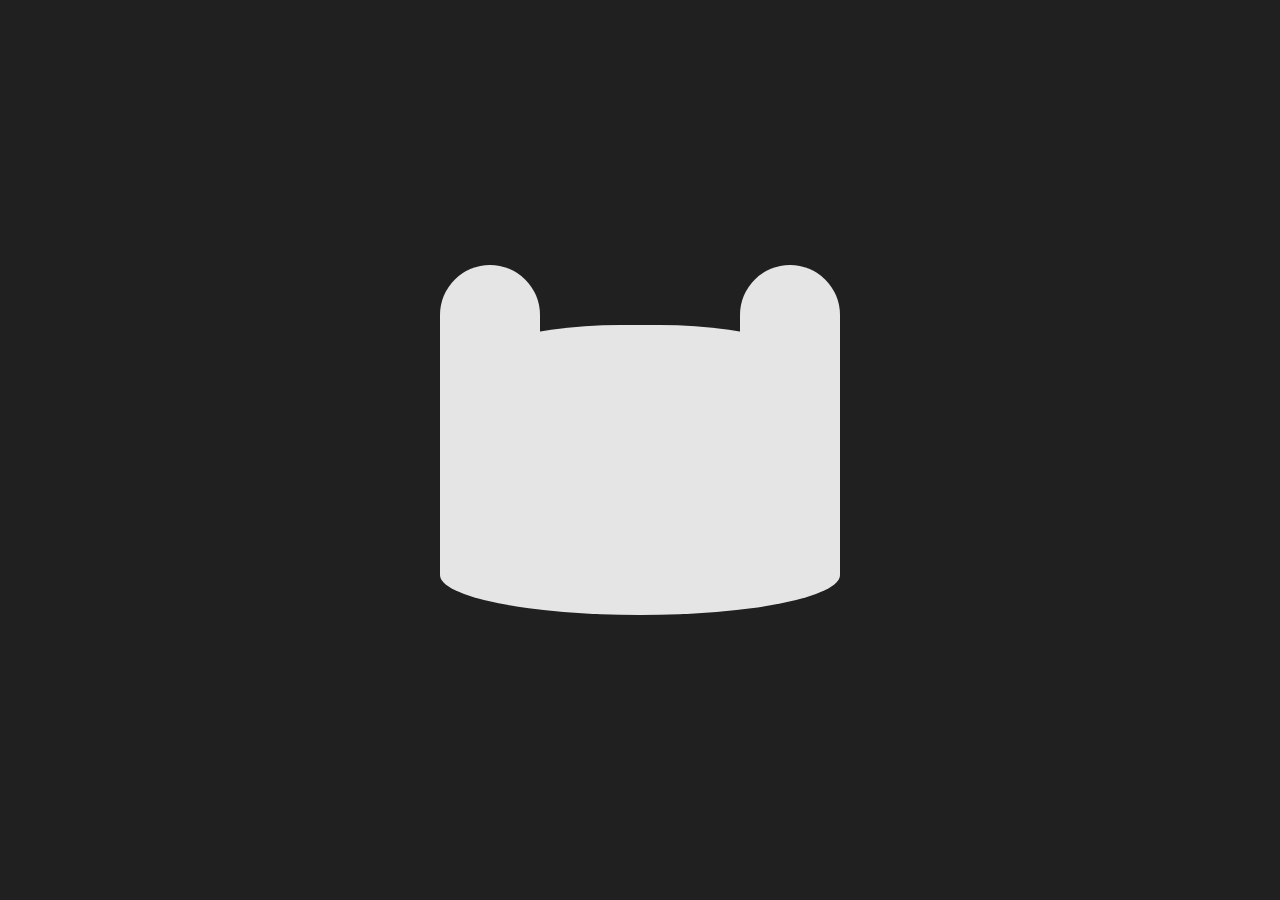
<file: index.html>
<!DOCTYPE html>
<html lang="en">
<head>
  <meta charset="UTF-8">
  <meta http-equiv="X-UA-Compatible" content="IE=edge">
  <meta name="viewport" content="width=device-width, initial-scale=1.0">
  <title>Fim - adventure time</title>
  <link rel="stylesheet" href="./style.css">
</head>
<body>

  <div class="head">
    <div class="face">
      <div class="eyes">
        <div></div>
        <div></div>
      </div>
      <div class="smile"></div>
    </div>
  </div>

</body>
</html>
</file>
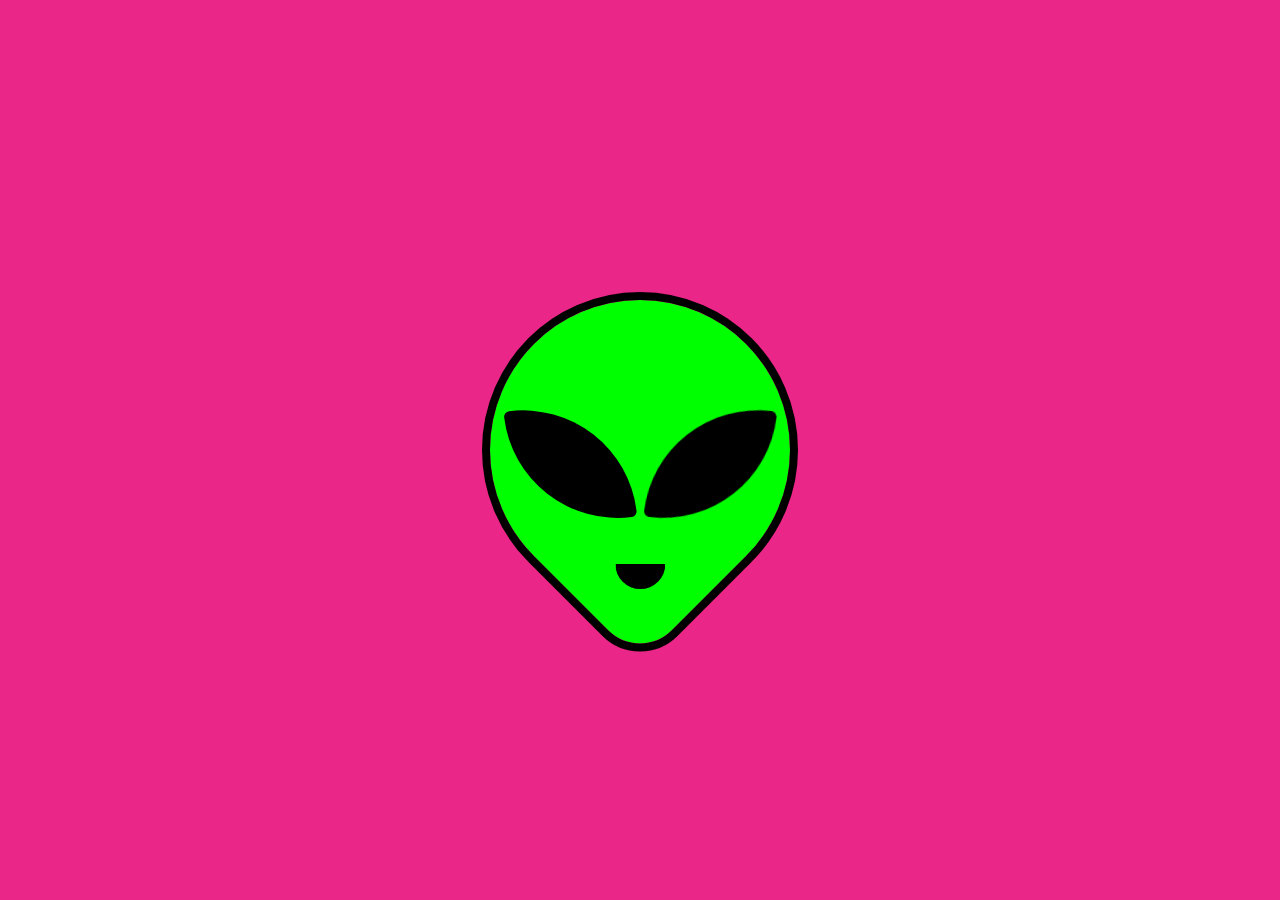
<file: Alien/index.html>
<!DOCTYPE html>
<html lang="en">
<head>
  <meta charset="UTF-8">
  <meta http-equiv="X-UA-Compatible" content="IE=edge">
  <meta name="viewport" content="width=device-width, initial-scale=1.0">
  <title>Alien</title>
  <link rel="stylesheet" href="./alien.css">
</head>
<body>
  <div class="container">
    <div class="face">
      <div class="eyes">
        <div></div>
        <div></div>
      </div>
      <div class="smile"></div>
    </div>
  </div>
</body>
</html>
</file>
<file: style.css>
*, *::after, *::before {
  margin: 0;
  padding: 0;
  box-sizing: border-box;
}

body {
  background: #202020;
  display: flex;
  justify-content: center;
  align-items: center;
  height: 100vh;
  overflow: hidden;
}

.head {
  position: relative;
  width: 400px;
  height: 250px;
  background: #e5e5e5;
  border-radius: 45% 45% 0 0/25% 25% 0 0;
  display: flex;
  align-items: center;
  justify-content: center;
}

.head::before, .head::after {
  content: '';
  position: absolute;
  background: inherit;
  left: 0;
  bottom: 0;
  z-index: -1;
}

.head::after {
  width: 400px;
  height: 80px;
  background: e5e5e5e;
  bottom: -40px;
  border-radius: 50%;
}

.head::before {
  width: 100px;
  height: 310px;
  border-radius: 50px 50px 0 0;
  box-shadow: 300px 0 #e5e5e5;
}

.face {

}
</file>
<file: Alien/alien.css>
/* RESET CSS */
*, *::before, *::after{
  margin: 0;
  padding: 0;
  box-sizing: border-box;
}
body{
  /* CENTRALIZA O DESENHO */
  background: rgb(234, 38, 136);
  display: flex;
  justify-content: center;
  align-items: center;
  height: 100vh;
  overflow: hidden;
}

.container{
  display: flex;
  position: relative;
  justify-content: center;
  align-items: center;
  background-color: lime;
  border-radius: 50% 50% 50% 15%;
  width: 300px;
  height: 300px;

  transform: rotate(-45deg);
  outline: 8px solid black;
}

.face{
  display: flex;
  flex-direction: column;
  align-items: center;
  justify-content: center;
  width: 100%;

  transform: rotate(45deg) translateY(25%);
}

.eyes{
  width: 100%;
  display: flex;
  align-items: center;
  justify-content: space-evenly;
}

.eyes>div{
  background: black;
  width: 120px;
  height: 120px;
  border-radius: 5% 100%;
  transform: rotateZ(-7deg);
}

.eyes>div:last-child{
  transform: rotateX(180deg) rotateZ(-7deg);
}

.smile{
  border: none;
  border-bottom: 25px solid;
  width: 50px;
  height: 50px;
  border-radius: 50%;
  margin-top: 5%;
}
</file>
